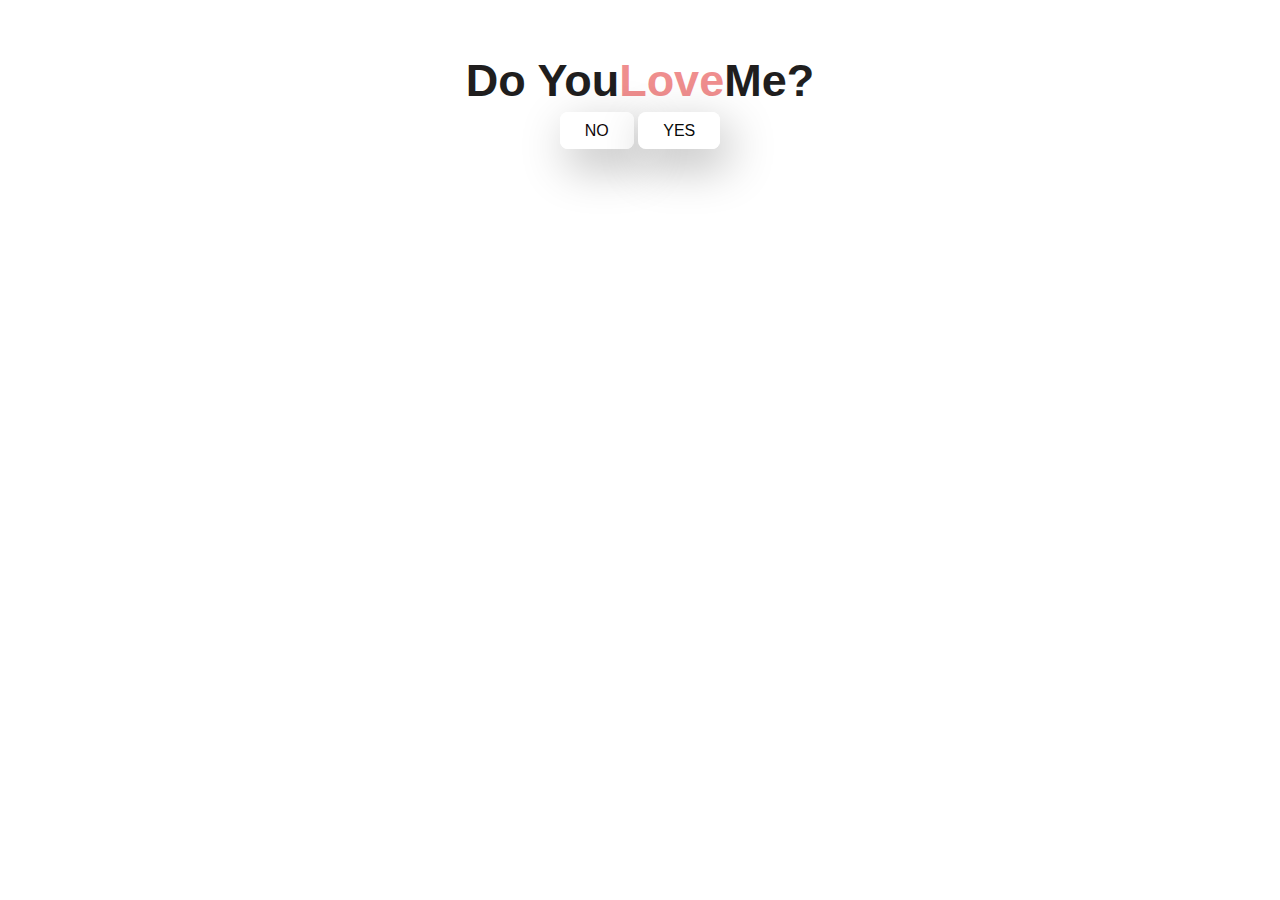
<file: index.html>
<!DOCTYPE html>
<html>
    <head>
        <meta charset="utf-8">
        <meta http-equiv="X-UA-Compatible" contents="IE=edge">
        <title>Birthday</title>
        <link rel="stylesheet" href="style.css">
    </head>
    <body>
        <div class="container">
            <div class="love">
                <div class="tenor-gif-embed" data-postid="3638378054011432650" data-share-method="host" data-aspect-ratio="1" data-width="100%">
                    <a href="https://tenor.com/view/puppy-brown-scared-stressed-teary-eyes-gif-3638378054011432650"></a>
                    <a href="https://tenor.com/search/puppy-stickers"></a>
                </div> 
                <script type="text/javascript" async src="https://tenor.com/embed.js">
                </script>
                <h1>
                    Do You <span>Love</span> Me?
                </h1>
                <div class="btn">
                    <a id="no" href="no1.html">NO</a>
                    <a id="yes" href="yes1.html">YES</a>
                </div>
            </div>
        </div>
    </body>
</html>
</file>
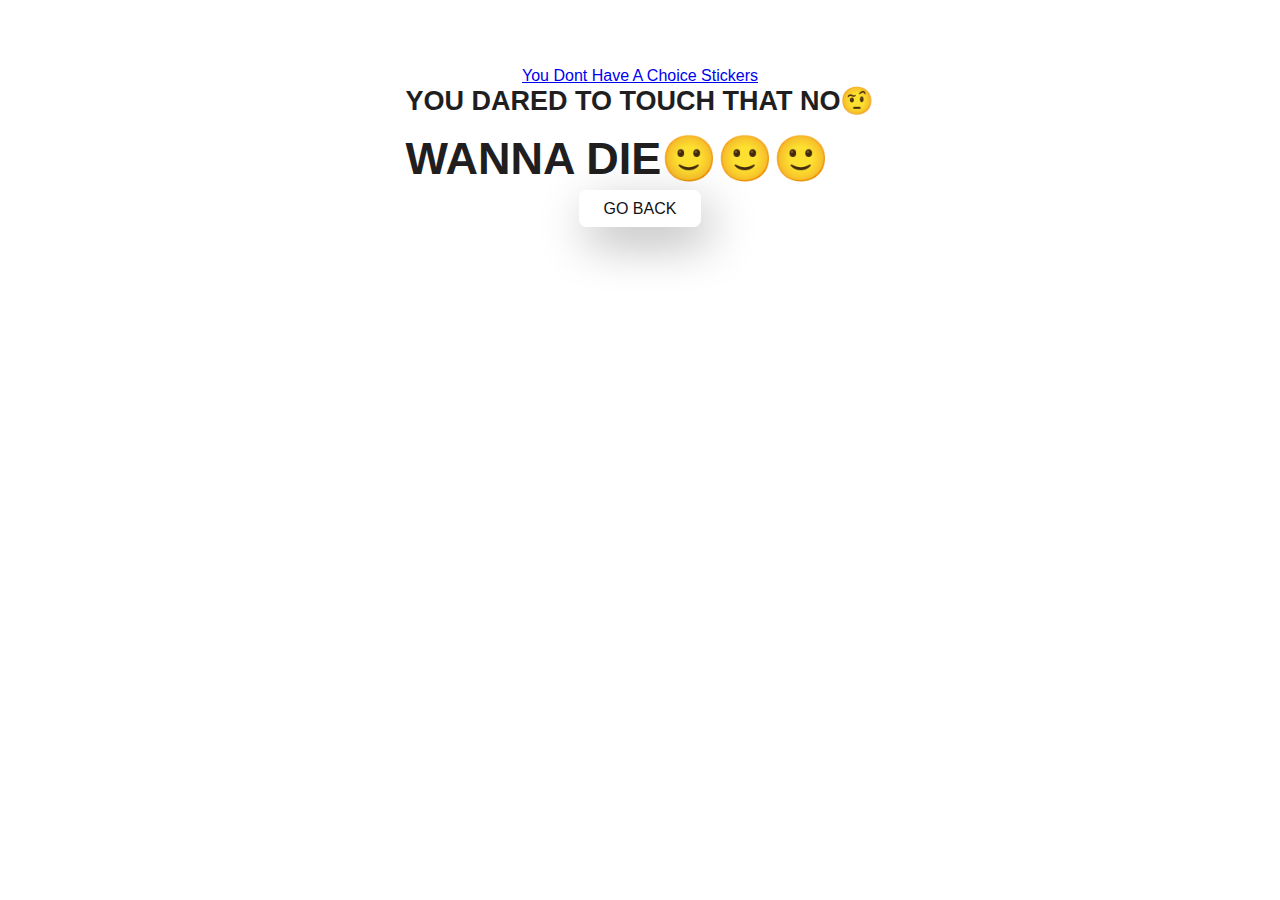
<file: no.html>
<!DOCTYPE html>
<html>
    <head>
        <meta charset="utf-8">
        <meta http-equiv="X-UA-Compatible" contents="IE=edge">
        <title>Birthday</title>
        <link rel="stylesheet" href="style.css">
    </head>
    <body>
        <div class="container">
            <div class="love">
                <div class="tenor-gif-embed" data-postid="22776290" data-share-method="host" data-aspect-ratio="1" data-width="100%">
                    <a href="https://tenor.com/view/you-dont-have-a-choice-michael-chertoff-south-park-pandemic-s12e10-gif-22776290"></a>
                    <a href="https://tenor.com/search/you+dont+have+a+choice-stickers">You Dont Have A Choice Stickers</a>
                </div> 
                <script type="text/javascript" async src="https://tenor.com/embed.js"></script>
                <h2>
                    YOU DARED TO TOUCH THAT NO🤨
                </h2>
                <h1>
                    WANNA DIE🙂🙂🙂
                </h1>
                <div class="btn">
                    <a id="goBack" href="yes1.html">GO BACK</a>
                </div>
            </div>
        </div>
    </body>
</html>
</file>
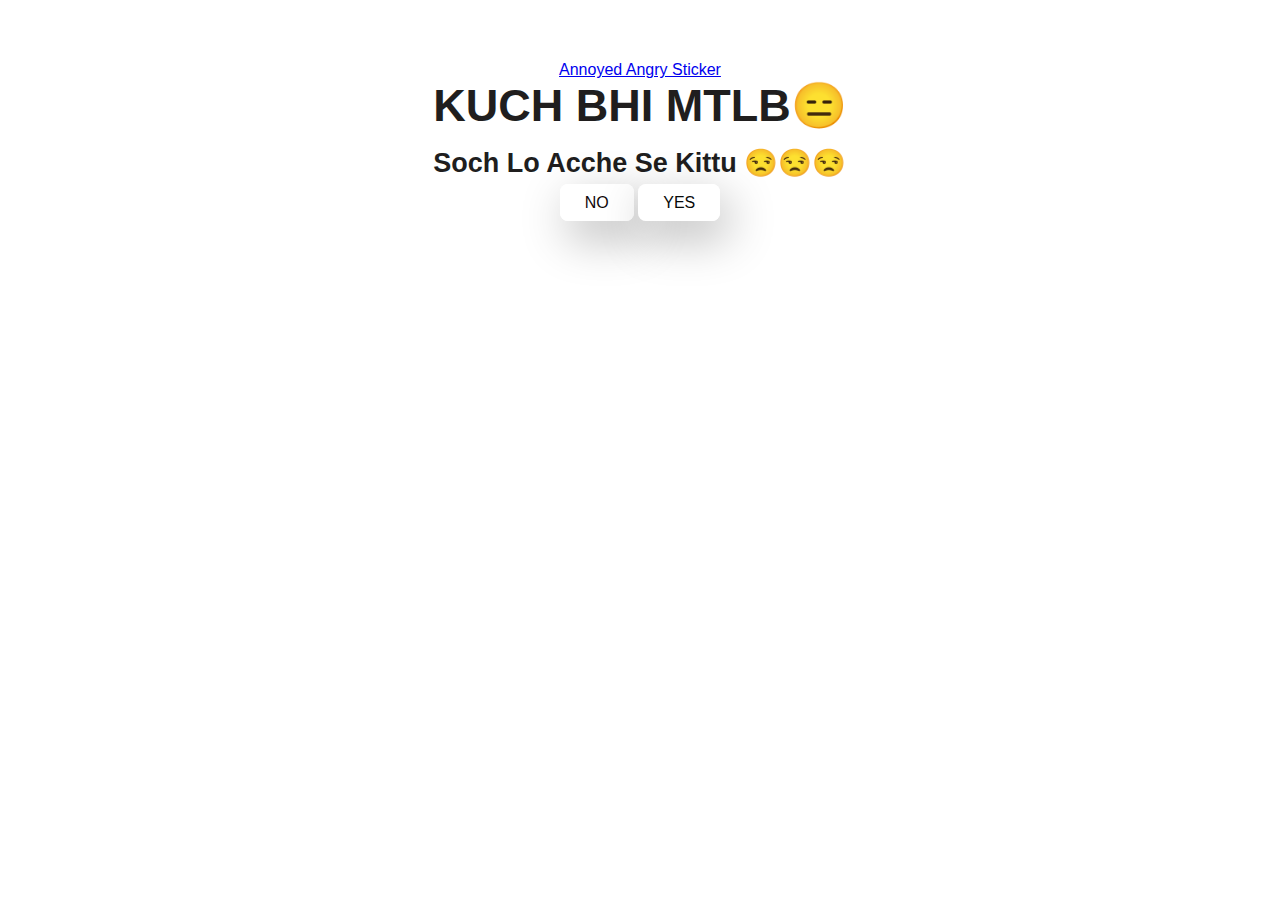
<file: no1.html>
<!DOCTYPE html>
<html>
    <head>
        <meta charset="utf-8">
        <meta http-equiv="X-UA-Compatible" contents="IE=edge">
        <title>Birthday</title>
        <link rel="stylesheet" href="style.css">
    </head>
    <body>
        <div class="container">
            <div class="love">
                <div class="tenor-gif-embed" data-postid="20982596" data-share-method="host" data-aspect-ratio="1.33333" data-width="100%">
                    <a href="https://tenor.com/view/annoyed-angry-tara-strong-taralicious-scribbaroo-gif-20982596">Annoyed Angry Sticker</a>
                    <a href="https://tenor.com/search/annoyed-stickers"></a>
                </div> 
                <script type="text/javascript" async src="https://tenor.com/embed.js"></script>
                <h1>
                    KUCH BHI MTLB😑
                </h1>
                <h2>
                    Soch Lo Acche Se Kittu 😒😒😒
                </h2>
                <div class="btn">
                    <a id="no" href="no2.html">NO</a>
                    <a id="yes" href="yes1.html">YES</a>
                </div>
            </div>
        </div>
    </body>
</html>
</file>
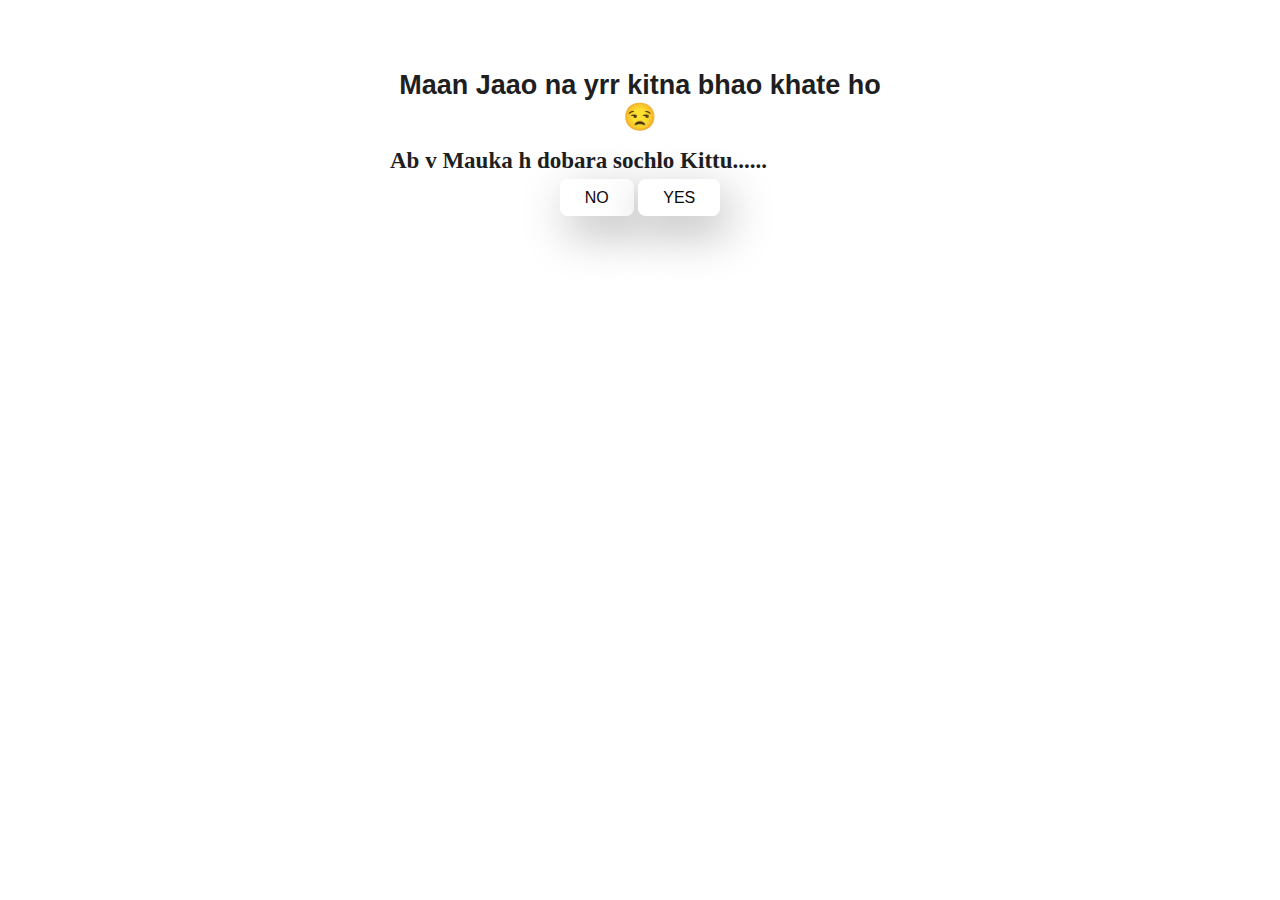
<file: no2.html>
<!DOCTYPE html>
<html>
    <head>
        <meta charset="utf-8">
        <meta http-equiv="X-UA-Compatible" contents="IE=edge">
        <title>Birthday</title>
        <link rel="stylesheet" href="style.css">
    </head>
    <body>
        <div class="container">
            <div class="love">
                <div class="tenor-gif-embed" data-postid="13261137" data-share-method="host" data-aspect-ratio="1.50407" data-width="100%">
                    <a href="https://tenor.com/view/pull-pinch-funny-gif-13261137"></a> 
                    <a href="https://tenor.com/search/pull-gifs"></a></div> 
                <script type="text/javascript" async src="https://tenor.com/embed.js"></script>
                <h2>
                    Maan Jaao na yrr kitna bhao khate ho😒
                </h2>
                <h3>
                    Ab v Mauka h dobara sochlo Kittu......
                </h3>
                <div class="btn">
                    <a id="no" href="no3.html">NO</a>
                    <a id="yes" href="yes1.html">YES</a>
                </div>
            </div>
        </div>
    </body>
</html>
</file>
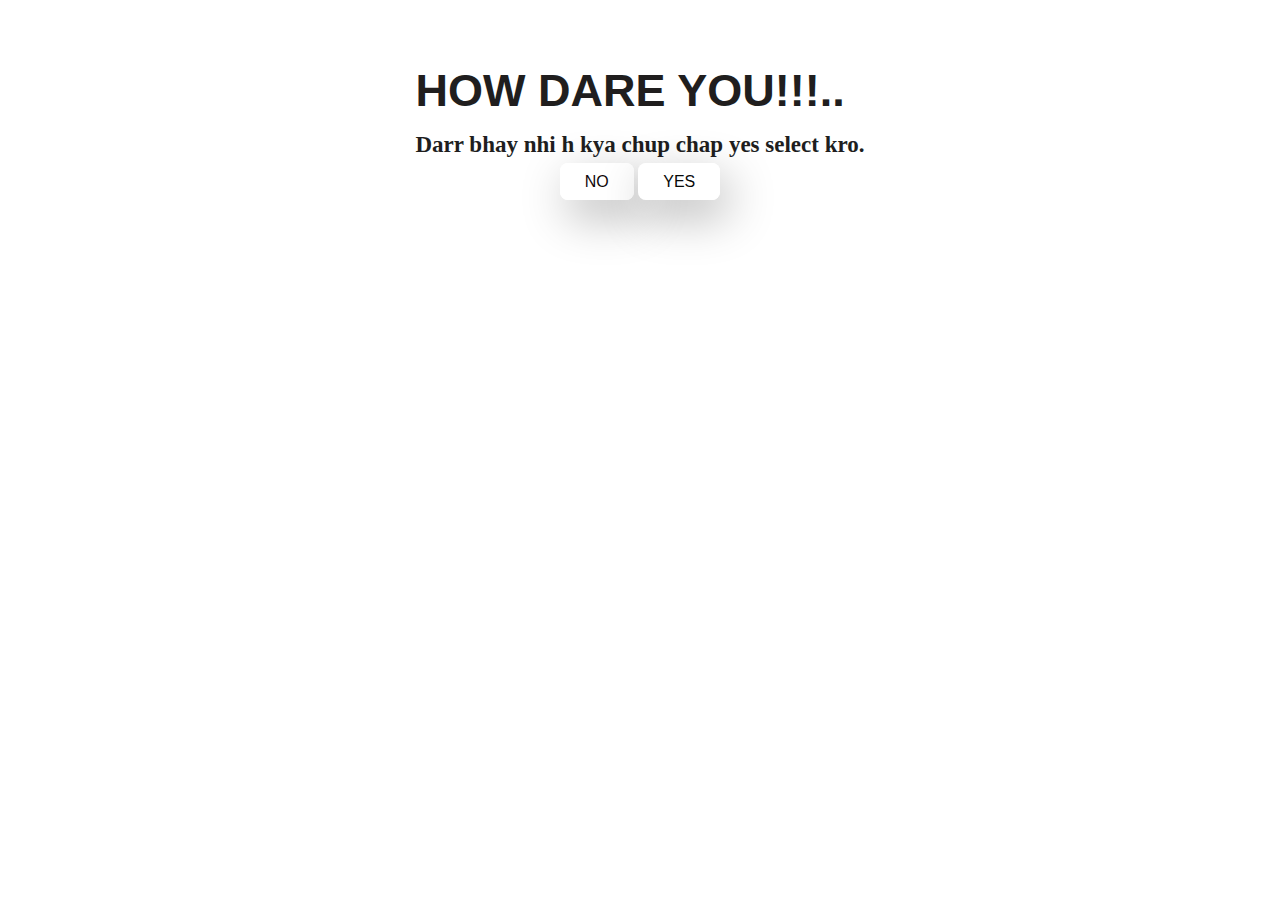
<file: no3.html>
<!DOCTYPE html>
<html>
    <head>
        <meta charset="utf-8">
        <meta http-equiv="X-UA-Compatible" contents="IE=edge">
        <title>Birthday</title>
        <link rel="stylesheet" href="style.css">
    </head>
    <body>
        <div class="container">
            <div class="love">
                <div class="tenor-gif-embed" data-postid="14751111330989967436" data-share-method="host" data-aspect-ratio="1" data-width="80%">
                    <a href="https://tenor.com/view/angry-bunny-carrot-gif-14751111330989967436"></a>
                    <a href="https://tenor.com/search/angry-stickers"></a>
                </div> 
                <script type="text/javascript" async src="https://tenor.com/embed.js"></script>
                <h1>
                   HOW DARE YOU!!!..
                </h1>
                <h3>
                    Darr bhay nhi h kya chup chap yes select kro.
                </h3>
                <div class="btn">
                    <a id="no" href="no4.html">NO</a>
                    <a id="yes" href="yes1.html">YES</a>
                </div>
            </div>
        </div>
    </body>
</html>
</file>
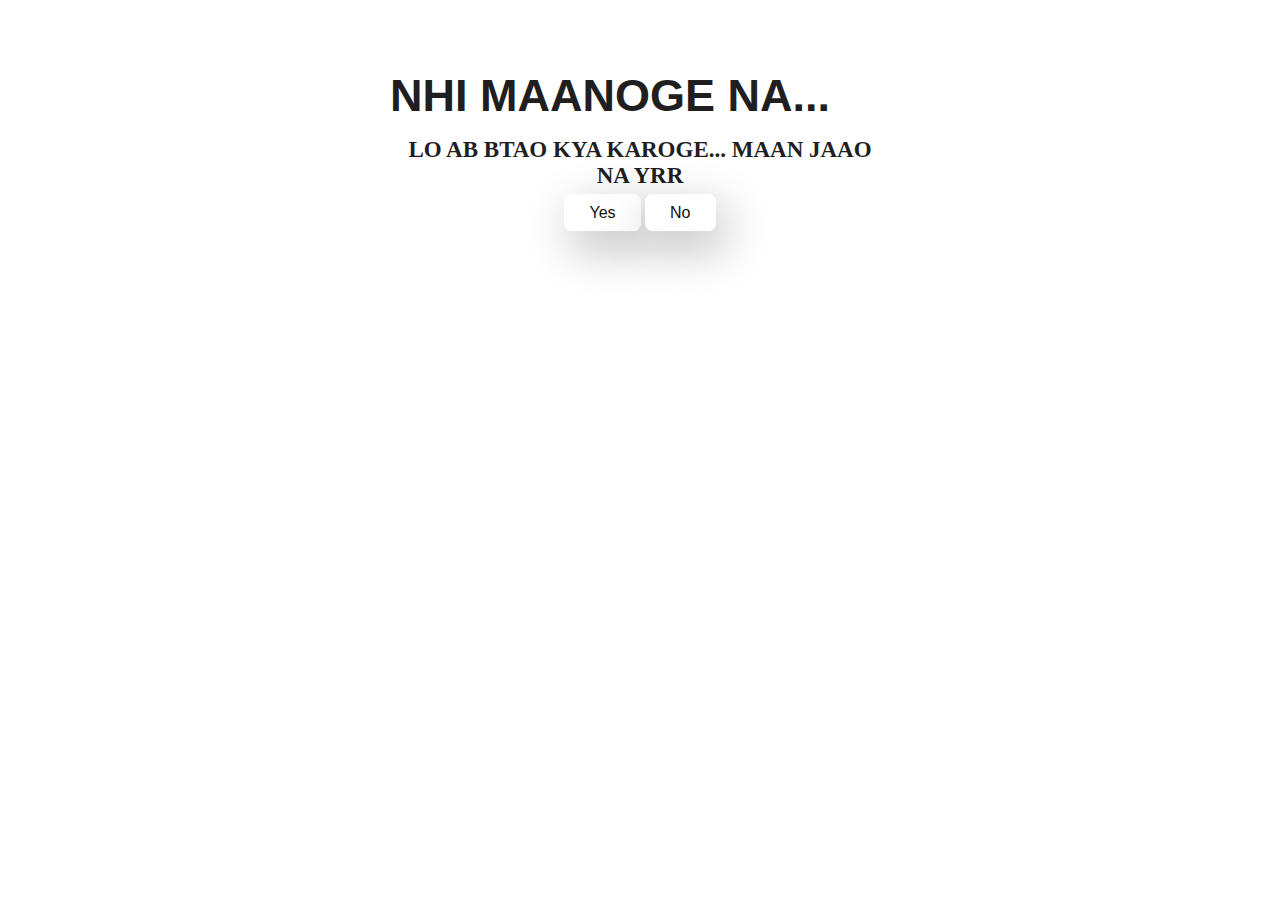
<file: no4.html>
<!DOCTYPE html>
<html>
    <head>
        <meta charset="utf-8">
        <meta http-equiv="X-UA-Compatible" contents="IE=edge">
        <title>Birthday</title>
        <link rel="stylesheet" href="style.css">
    </head>
    <body>
        <div class="container">
            <div class="love">
                <div class="tenor-gif-embed" data-postid="26012440" data-share-method="host" data-aspect-ratio="1.23552" data-width="90%">
                    <a href="https://tenor.com/view/chainsaw-evil-laugh-gif-26012440"></a>
                    <a href="https://tenor.com/search/chainsaw-stickers"></a>
                </div> 
                <script type="text/javascript" async src="https://tenor.com/embed.js"></script>
                <h1>
                   NHI MAANOGE NA...
                </h1>
                <h3>
                   LO AB BTAO KYA KAROGE... MAAN JAAO NA YRR
                </h3>
                <div class="btn">
                    <a href="yes1.html">Yes</a>
                    <a href="#" id="move-random">No</a>
                </div>
                </div>
            </div>
        </div>
        <script src="./script.js"></script>
    </body>
</html>
</file>
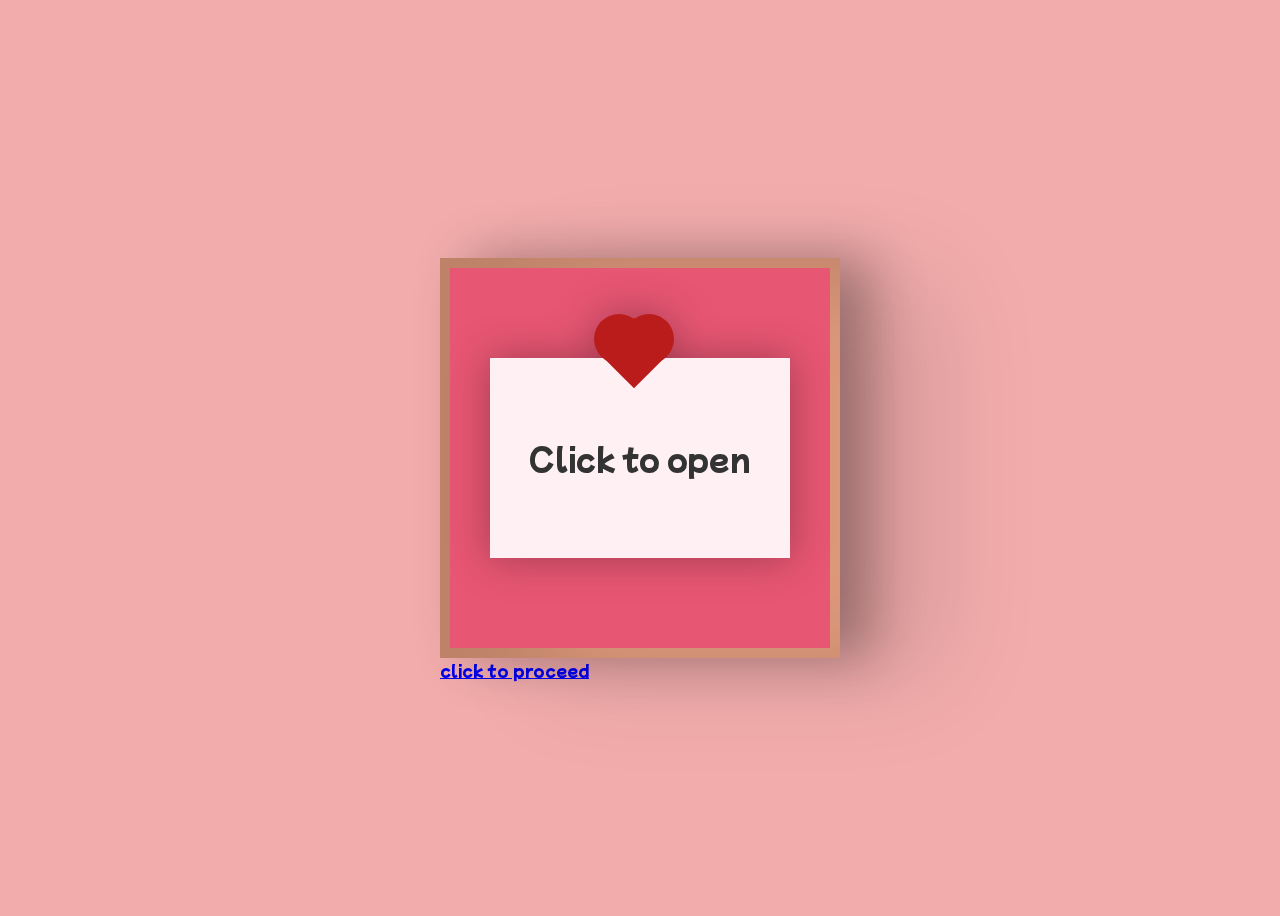
<file: yes.html>
<!DOCTYPE html>
<html>
    <head>
        <meta charset="utf-8">
        <meta http-equiv="X-UA-Compatible" contents="IE=edge">
        <title>Birthday</title>
        <link rel="stylesheet" href="cardstyle.css">
    </head>
    <body>
        <div class="birthday-card">
            <input id="open" type="checkbox">
            <label class="open" for="open"></label>
            <div class="card-front">
                <div class="note">
                    Click to open
                </div>
            </div>
            <div class="card-inside">
                <div class="text-one">
                    Happiest 
                </div>
                <div class="heart">

                </div>
                <div class="smile">

                </div>
                <div class="eyes">

                </div>
            </div>
                <div class="btn">
                    <a id="page1" href="yes.html">click to proceed</a>
                </div>
        </div>
    </body>
</html>
</file>
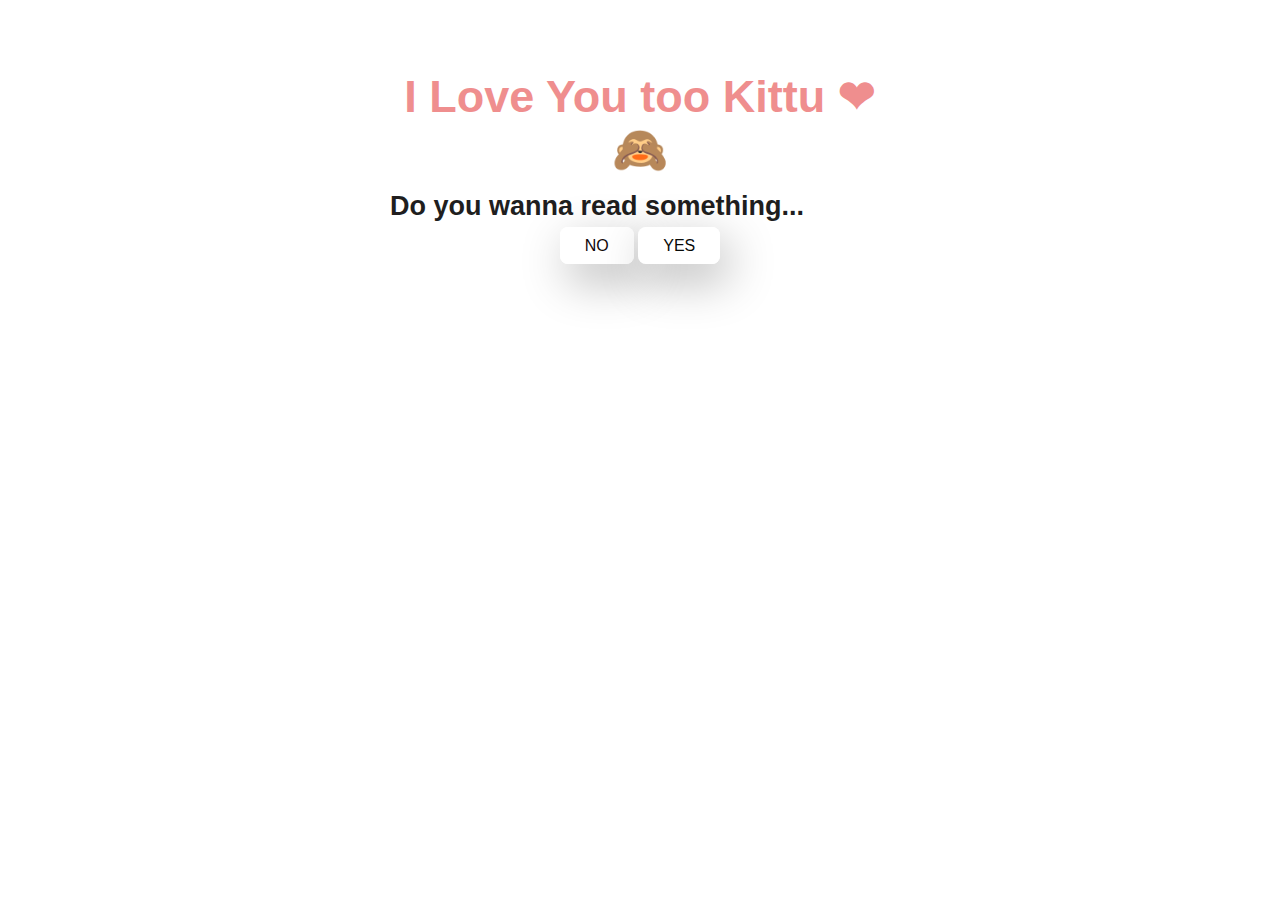
<file: yes1.html>
<!DOCTYPE html>
<html>
    <head>
        <meta charset="utf-8">
        <meta http-equiv="X-UA-Compatible" contents="IE=edge">
        <title>Birthday</title>
        <link rel="stylesheet" href="style.css">
    </head>
    <body>
        <div class="container">
            <div class="love">
                <div class="tenor-gif-embed" data-postid="25905828" data-share-method="host" data-aspect-ratio="1.23552" data-width="100%">
                    <a href="https://tenor.com/view/crazy-love-in-you-so-gif-25905828"></a>
                    <a href="https://tenor.com/search/crazy-stickers"></a>
                </div> 
                <script type="text/javascript" async src="https://tenor.com/embed.js"></script>
                <h1>
                    <span> I Love You too Kittu ❤🙈 </span>
                </h1>
                <h2>
                    Do you wanna read something...
                </h2>
                <div class="btn">
                    <a id="no" href="no.html">NO</a>
                    <a id="yes" href="yes.html">YES</a>
                </div>
            </div>
        </div>
    </body>
</html>
</file>
<file: style.css>
*{
    padding: 0;
    margin: 0;   
    box-sizing: border-box;
   font-family: sans-serif; 
}
body{
    justify-content: center;
    display: flex;
    min-height: 100vh;
    width: 100%;
    color: #201e1e;
    background-color: rgb(255, 255, 255);   
}
.container{ 
    display: flex;
    flex-direction: column;
    text-align: center;
    align-items: center;
    gap: 20px;
    max-width: 500px;
    margin: 20px;
}
.container.tenor-gif-embeded{
    justify-content: center;
    align-items: center;
    display: flex;
    max-width: 200px;
}
.love{
    padding-top: 10%;
}
h1{    
    
    text-align: center;
    display: flex;
    font-size: 45px;
    margin-bottom: 15px;
}
h2{    
    text-align: center;
    display: flex;
    font-size: 27px;
    margin-bottom: 15px;
}
h3{    
    text-align: center;
    display: flex;
    font-family:'Franklin Gothic Medium';
    font-size: 23px;
    margin-bottom: 15px;
}
.love span{
    color: rgb(239, 142, 142);
}

.container .btn{
    
    gap: 30px;
}
.love .btn a{
    text-decoration: none;
    color: #111;
    background: #fff;
    padding: 10px 25px;
    border-radius: 8px;
    box-shadow: 0.5rem 1rem 3rem hsl(0, 0%, 0%, 0.3);
}
#no{
    align-items: center;
    color: rgb(16, 7, 9) ;
}
#yes{
    align-items: center;
    color: rgb(8, 10, 8);
}
</file>
<file: cardstyle.css>
@import url('https://fonts.googleapis.com/css2?family=Mochiy+Pop+P+One&display=swap');
body{
    vertical-align: middle;
    height: 100vh;
    display: flex;
    justify-content: center;
    align-items: center;
    background-color: #f2acac;
    font-family: 'Mochiy Pop P One', sans-serif;
}
input#open{
    display: none;
}

.birthday-card{
    position: relative;
    width: 400px;
    height: 400px;
    transform-style: preserve-3d;
    transition: .3s;
}

.card-front{
    position: relative;
    background-color: rgb(221, 152, 122);
    width: 400px;
    height: 400px;
    transform-origin: left;
    box-shadow: inset 100px 20px 100px rgba(0, 0, 0, .15), 30px 0 50px rgb(0, 0, 0, .3);

}
.card-front::before{
    content: "";
    position: absolute;
    width: 380px;
    height: 380px;
    background-color:rgb(231, 86, 115);
    top: 10px;
    left: 10px;
}
.card-inside{
    position: absolute;
    background-color:rgb(245, 228, 220);
    width: 400px;
    height: 400px;
    z-index: -1;
    left: o;
    top: 0;
    box-shadow: inset 100px 20px 100px rgba(0,0,0,.22),100px 20px 100px rgba(0, 0, 0, .1);
}

.open {
  position: absolute;
  width: 400px;
  height:400px;
  left:0;
  top:0;
  background-color: transparent;
  z-index:6;
  cursor: pointer;
}
#open:checked ~ .card-front {
    transform: rotateY(-155deg);
    box-shadow: inset 100px 20px 100px rgba(0,0,0,.13), 30px 0 50px rgba(0,0,0,0.1);
  }
  #open:checked ~ .card-front:before {
    z-index:5;
    background-color: #fff0f3;
    width:400px;
    height:400px;
    top:0;
    left:0;
    box-shadow: inset 100px 20px 100px rgba(0,0,0,.13), 30px 0 50px rgba(0,0,0,0.1);
}
.note {
    position: relative;
    width: 300px;
    height: 200px;
    background-color: #fff0f3;
    top:100px;
    left:50px;
    color: #333;
    font-size:30px;
    display: flex;
    align-items:center;
    justify-content: center;
    text-align:center;
    filter: drop-shadow(0 0 20px rgba(0,0,0,0.3));
}
.note:before, .note:after {
    position: absolute;
    content:"";
    background-color: #ba1c1c;
    width: 50px;
    height:50px;
}
.note:before {
    transform: rotate(-45deg);
    top:-30px;
    left:119px;
} 
.note:after {
    border-radius:50%;
    top: -44px;
    left:104px;
    box-shadow:30px 0 #ba1c1c;
}
.text-one {
    position: absolute;
    color: #333;
    font-size: 30px;
    top:30px;
    width:400px;
    text-align: center;
}
.text-one:before, .text-one:after {
    position: absolute;
    left:5px;
    text-align: center;
    width:400px;
}  
.text-one:before {
    content: "BIRTHDAY";
    font-size: 50px;
    top:50px;
    color: #d04e4e;
}  
.text-one:after {
    content: "❤❤Love❤❤";
    top: 130px;
}  
.heart {
    position: relative;
    background-color: #d04e4e;
    height: 60px;
    width:60px;
    top:270px;
    left:180px;
    transform: rotate(-45deg);
    animation: .8s beat infinite;
}    
.heart:before, .heart:after {
    content:"";
    background-color: #d04e4e;
    border-radius:50%;
    height: 65px;
    width: 65px;
    position: absolute;
}    
.heart:before {
    top:-35px;
    left:0px;
}
.heart:after {
    left:32px;
    top: -4px;;
}  
.smile {
    position: absolute;
    width:32px;
    height:17px;
    background-color: #333;
    z-index:1;
    border-radius: 0 0 100px 100px;
    top:295px;
    left:195px;
    overflow: hidden;
} 
.smile:before {
    content:"";
    position: absolute;
    border-radius:50%;
    width:22px;
    height:22px;
    background-color: #030202;
    top:5px;
    left:5px;
}  
.eyes {
    position: absolute;
    border-radius: 50%;
    background-color: #333;
    width:20px;
    height:20px;
    z-index:2;
    top:270px;
    left:221px;
    box-shadow: -40px 0 #333;
    transform-origin: 50%;
    animation: close 2s infinite;
}  
@keyframes close {
      0%, 100% {
          transform: scale(1, .05);
        }
      5%, 95% {
          transform: scale(1, 1);
        }
}  
@keyframes beat {
    0%, 40%, 100% {
      transform: scale(1) rotate(-45deg);
    }
    25%, 60% {
      transform: scale(1.1) rotate(-45deg);
    }
}
.btn{
    justify-content: center;
}
</file>
